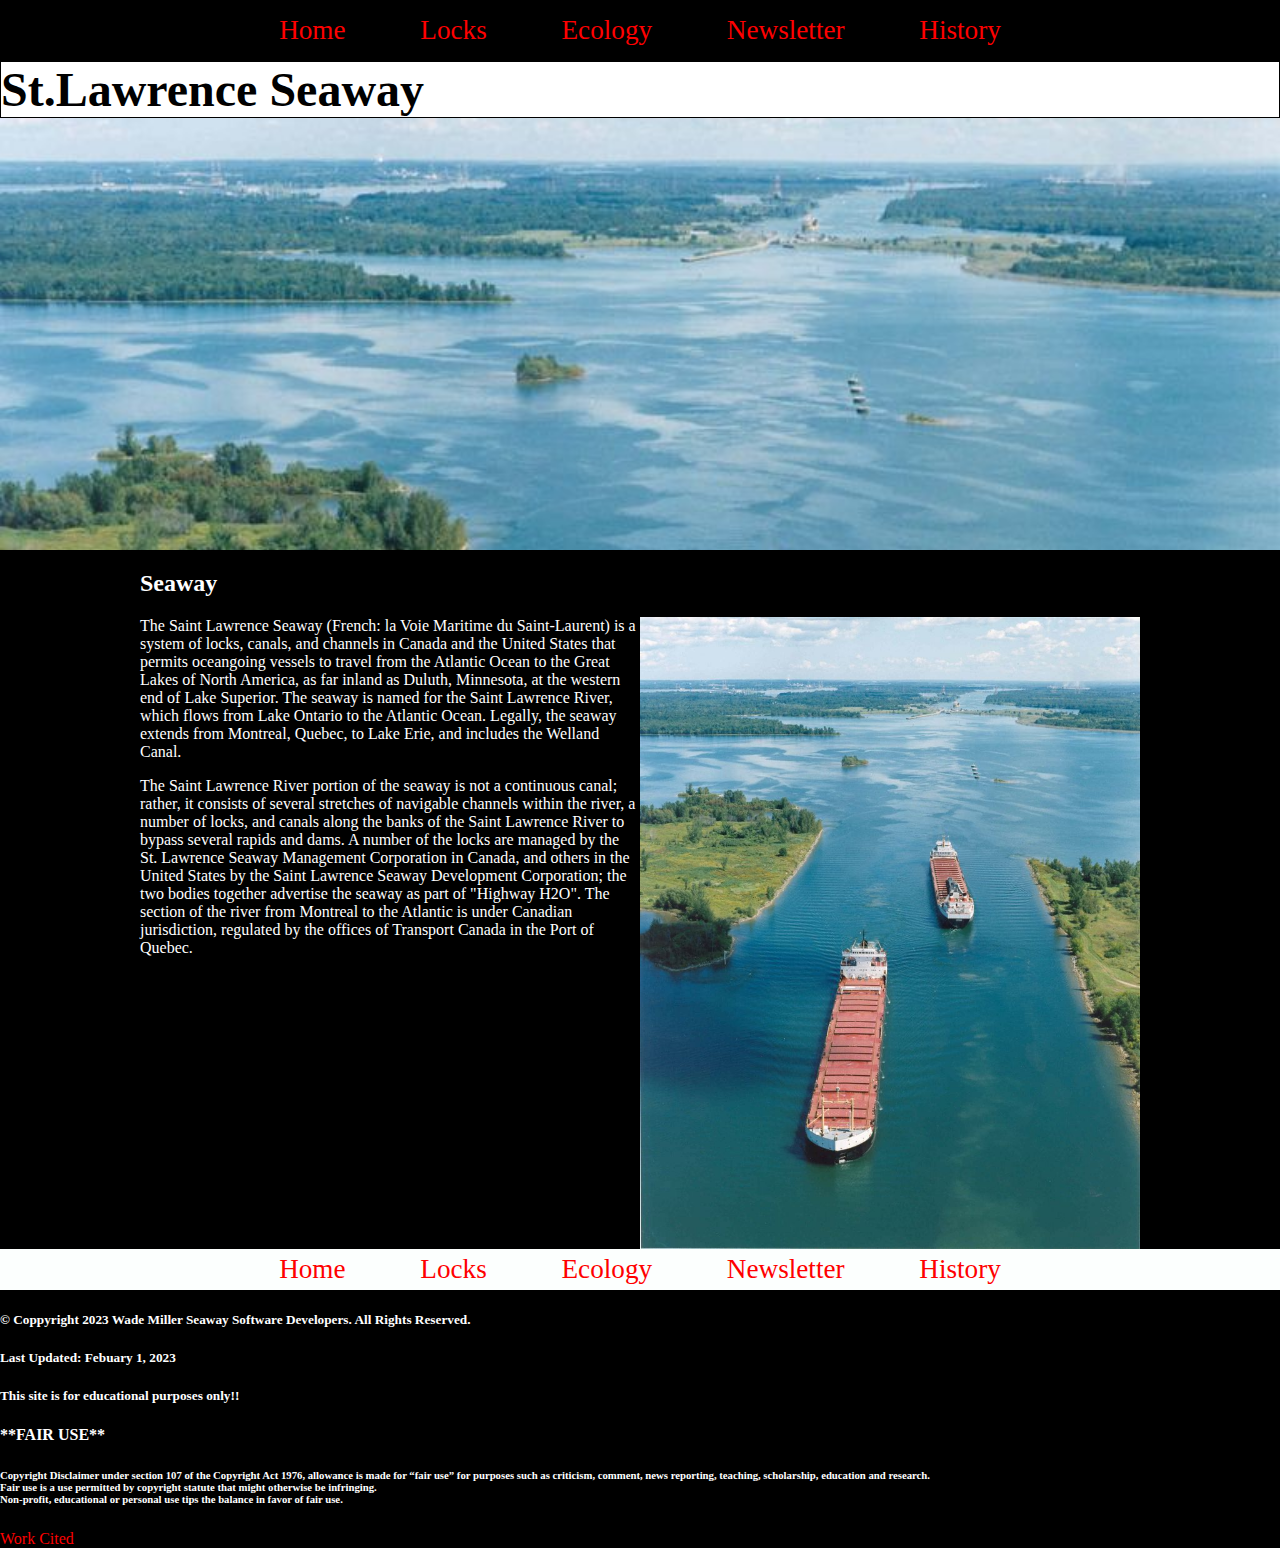
<file: index.html>
<!doctype html>
<html>

<meta charset="utf-8">
<title>St. Lawerance Seaway</title>
<link rel="stylesheet" href="css/styles.css">

<body class="site">
	<header>
				
		<nav>
			<a href="index.html">Home</a>
			<a href="locks.html">Locks</a>
			<a href="ecology.html">Ecology</a>
			<a href="newsletter.html">Newsletter</a>
			<a href="history.html">History</a>
		</nav>
	<h1>St.Lawrence Seaway</h1>
	</header>
	<main>
		<h2><b>Seaway</b></h2>
		<article>
		<p><img src="images/home.jpg" alt="boats " width="50%" height="50%">The Saint Lawrence Seaway (French: la Voie Maritime du Saint-Laurent) is a system of locks, canals, and channels in Canada and the United States that permits oceangoing vessels to travel from the Atlantic Ocean to the Great Lakes of North America, as far inland as Duluth, Minnesota, at the western end of Lake Superior. The seaway is named for the Saint Lawrence River, which flows from Lake Ontario to the Atlantic Ocean. Legally, the seaway extends from Montreal, Quebec, to Lake Erie, and includes the Welland Canal.</p>
			
			
		<p>The Saint Lawrence River portion of the seaway is not a continuous canal; rather, it consists of several stretches of navigable channels within the river, a number of locks, and canals along the banks of the Saint Lawrence River to bypass several rapids and dams. A number of the locks are managed by the St. Lawrence Seaway Management Corporation in Canada, and others in the United States by the Saint Lawrence Seaway Development Corporation; the two bodies together advertise the seaway as part of "Highway H2O". The section of the river from Montreal to the Atlantic is under Canadian jurisdiction, regulated by the offices of Transport Canada in the Port of Quebec.

</p>
	</article>
	</main>
	<footer>
	<nav id="fNav">
			<a href="index.html">Home</a>
			<a href="locks.html">Locks</a>
			<a href="ecology.html">Ecology</a>
			<a href="newsletter.html">Newsletter</a>
			<a href="history.html">History</a>
		</nav>
<h5>&copy; Coppyright 2023 Wade Miller Seaway Software Developers. All Rights Reserved.</h5>
		<h5>Last Updated: Febuary 1, 2023</h5>
		<h5>This site is for educational purposes only!!</h5>
<h4>**FAIR USE**</h4>

<h6>Copyright Disclaimer under section 107 of the Copyright Act 1976, allowance is made for “fair use” for purposes such as criticism, comment, news reporting, teaching, scholarship, education and research.<br>Fair use is a use permitted by copyright statute that might otherwise be infringing. <br>Non-profit, educational or personal use tips the balance in favor of fair use. </h6>

		<a href="https://en.wikipedia.org/wiki/Saint_Lawrence_Seaway">Work Cited</a>


	</footer>
		
</body>
</html>
</file>
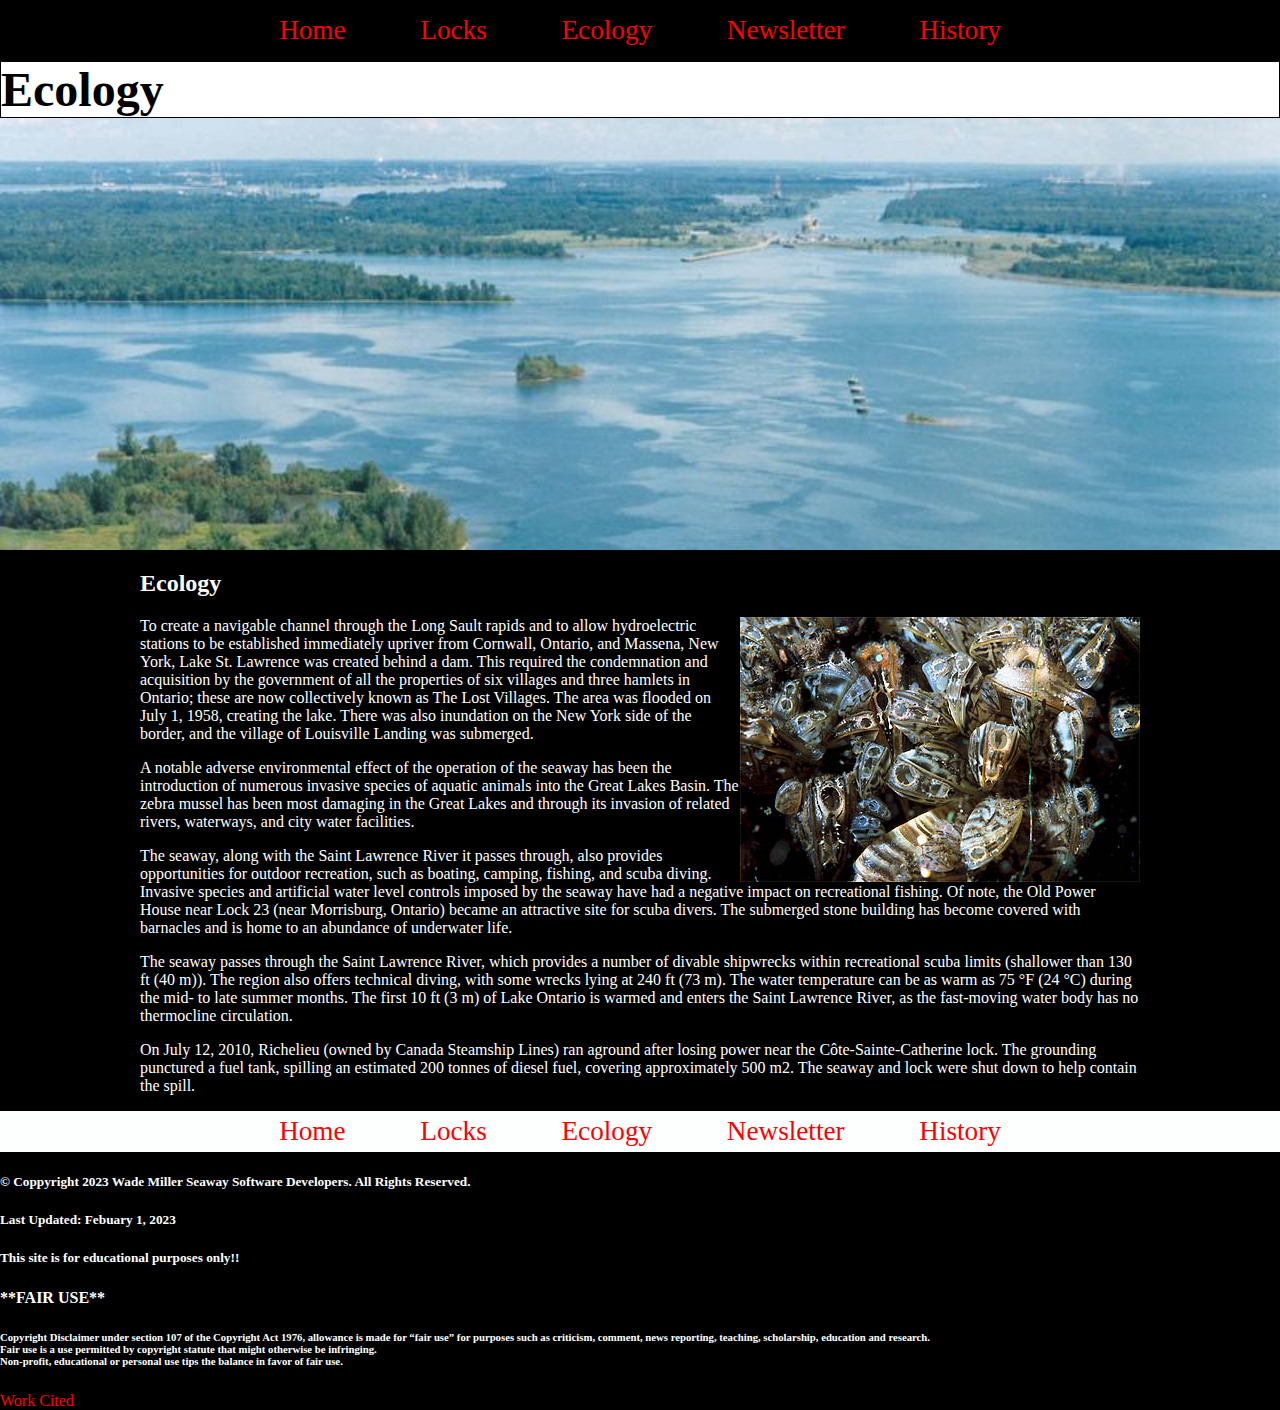
<file: ecology.html>
<!doctype html>
<html>

<meta charset="utf-8">
<title>St. Lawerance Seaway</title>
<link rel="stylesheet" href="css/styles.css">

<body class="site">
	<header>
				
		<nav>
			<a href="index.html">Home</a>
			<a href="locks.html">Locks</a>
			<a href="ecology.html">Ecology</a>
			<a href="newsletter.html">Newsletter</a>
			<a href="history.html">History</a>
		</nav>
	<h1>Ecology</h1>
	</header>
	<main>
		<h2><b>Ecology</b></h2>
		<article>
		<p><img src="images/ecology1.jpg" alt="ecology">To create a navigable channel through the Long Sault rapids and to allow hydroelectric stations to be established immediately upriver from Cornwall, Ontario, and Massena, New York, Lake St. Lawrence was created behind a dam. This required the condemnation and acquisition by the government of all the properties of six villages and three hamlets in Ontario; these are now collectively known as The Lost Villages. The area was flooded on July 1, 1958, creating the lake. There was also inundation on the New York side of the border, and the village of Louisville Landing was submerged.


			</p>
			<p>A notable adverse environmental effect of the operation of the seaway has been the introduction of numerous invasive species of aquatic animals into the Great Lakes Basin. The zebra mussel has been most damaging in the Great Lakes and through its invasion of related rivers, waterways, and city water facilities.
</p>
			<p>
			The seaway, along with the Saint Lawrence River it passes through, also provides opportunities for outdoor recreation, such as boating, camping, fishing, and scuba diving. Invasive species and artificial water level controls imposed by the seaway have had a negative impact on recreational fishing. Of note, the Old Power House near Lock 23 (near Morrisburg, Ontario) became an attractive site for scuba divers. The submerged stone building has become covered with barnacles and is home to an abundance of underwater life.

			</p>
			
			<p>The seaway passes through the Saint Lawrence River, which provides a number of divable shipwrecks within recreational scuba limits (shallower than 130 ft (40 m)). The region also offers technical diving, with some wrecks lying at 240 ft (73 m). The water temperature can be as warm as 75 °F (24 °C) during the mid- to late summer months. The first 10 ft (3 m) of Lake Ontario is warmed and enters the Saint Lawrence River, as the fast-moving water body has no thermocline circulation.</p>
			
			<p>On July 12, 2010, Richelieu (owned by Canada Steamship Lines) ran aground after losing power near the Côte-Sainte-Catherine lock. The grounding punctured a fuel tank, spilling an estimated 200 tonnes of diesel fuel, covering approximately 500 m2. The seaway and lock were shut down to help contain the spill.
</p>
		</article>
		<aside>
		
			 
		</aside>
	</main>
	<footer>
	<nav id="fNav">
			<a href="index.html">Home</a>
			<a href="locks.html">Locks</a>
			<a href="ecology.html">Ecology</a>
			<a href="newsletter.html">Newsletter</a>
			<a href="history.html">History</a>
		</nav>
<h5>&copy; Coppyright 2023 Wade Miller Seaway Software Developers. All Rights Reserved.</h5>
		<h5>Last Updated: Febuary 1, 2023</h5>
		<h5>This site is for educational purposes only!!</h5>
<h4>**FAIR USE**</h4>

<h6>Copyright Disclaimer under section 107 of the Copyright Act 1976, allowance is made for “fair use” for purposes such as criticism, comment, news reporting, teaching, scholarship, education and research.<br>Fair use is a use permitted by copyright statute that might otherwise be infringing. <br>Non-profit, educational or personal use tips the balance in favor of fair use. </h6>

		<a href="https://en.wikipedia.org/wiki/Saint_Lawrence_Seaway">Work Cited</a>


	</footer>
		
</body>
</html>
</file>
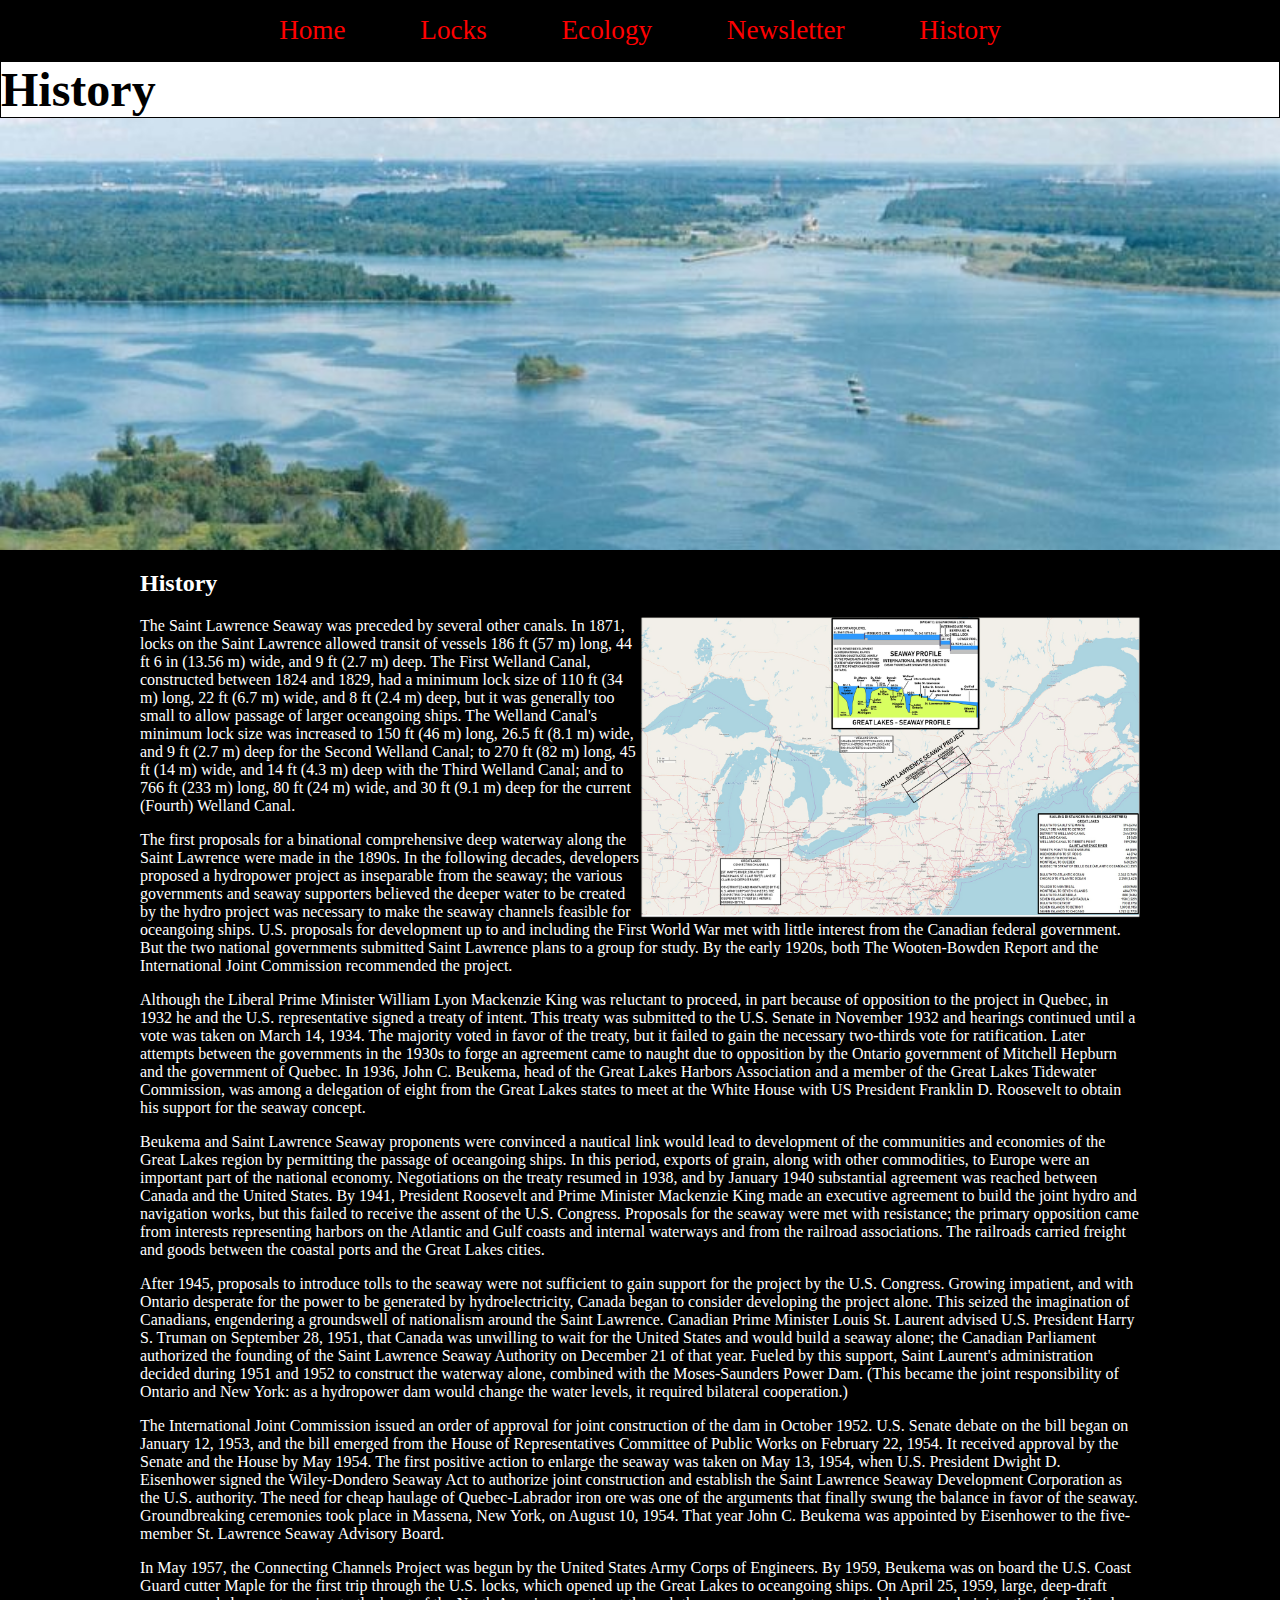
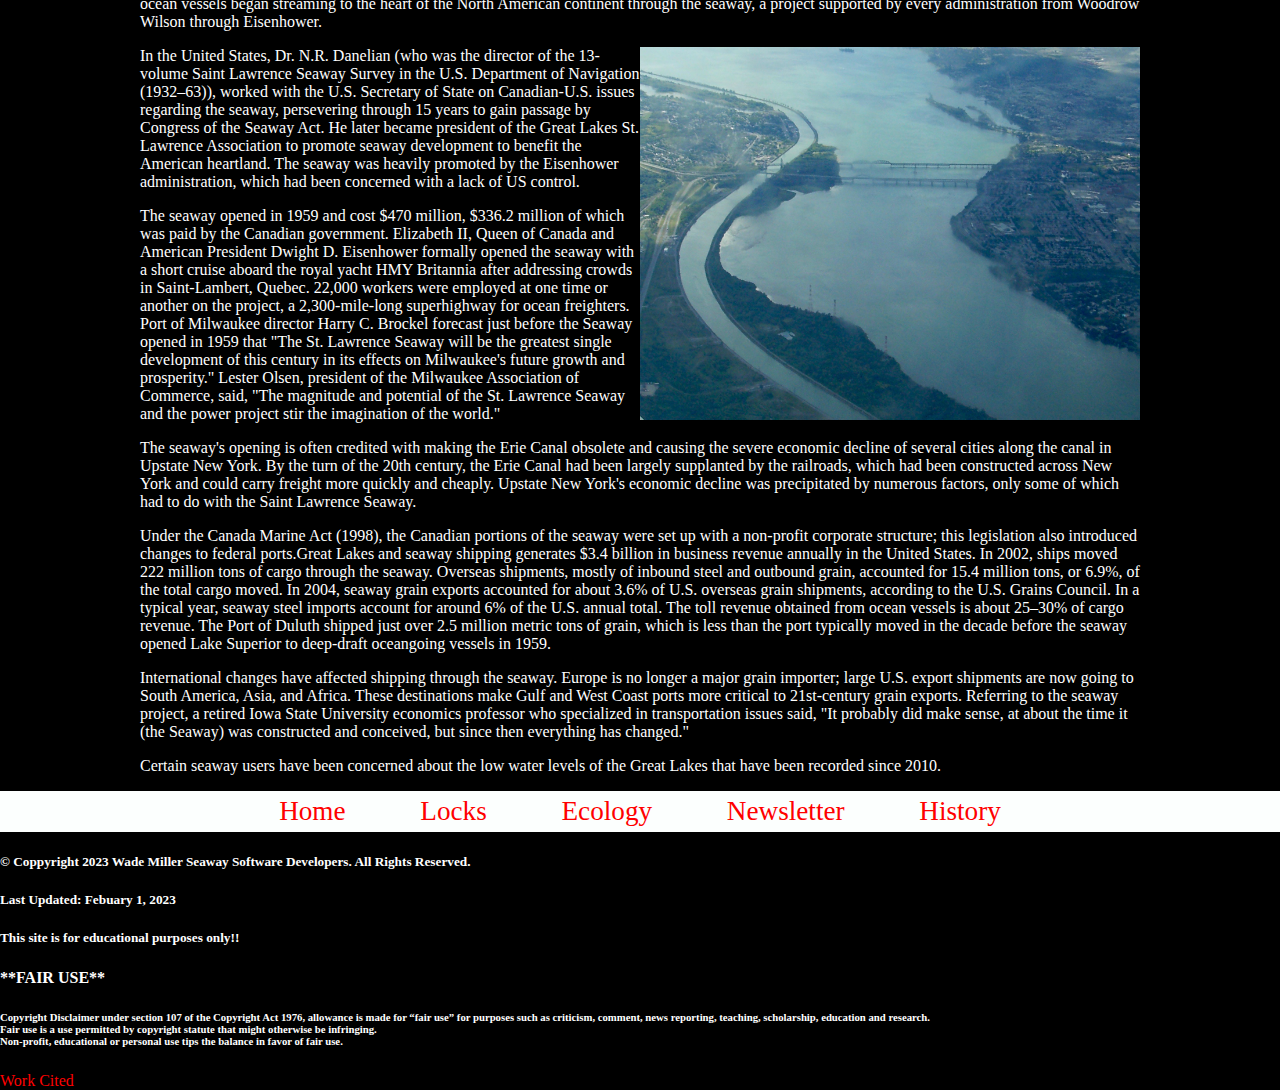
<file: history.html>
<!doctype html>
<html>

<meta charset="utf-8">
<title>St. Lawerance Seaway</title>
<link rel="stylesheet" href="css/styles.css">

<body class="site">
	<header>
				
		<nav>
			<a href="index.html">Home</a>
			<a href="locks.html">Locks</a>
			<a href="ecology.html">Ecology</a>
			<a href="newsletter.html">Newsletter</a>
			<a href="history.html">History</a>
		</nav>
	<h1>History</h1>
	</header>
	<main>
		<h2><b>History</b></h2>
		<article>
		<p><img src="images/history1.png" alt="History">The Saint Lawrence Seaway was preceded by several other canals. In 1871, locks on the Saint Lawrence allowed transit of vessels 186 ft (57 m) long, 44 ft 6 in (13.56 m) wide, and 9 ft (2.7 m) deep. The First Welland Canal, constructed between 1824 and 1829, had a minimum lock size of 110 ft (34 m) long, 22 ft (6.7 m) wide, and 8 ft (2.4 m) deep, but it was generally too small to allow passage of larger oceangoing ships. The Welland Canal's minimum lock size was increased to 150 ft (46 m) long, 26.5 ft (8.1 m) wide, and 9 ft (2.7 m) deep for the Second Welland Canal; to 270 ft (82 m) long, 45 ft (14 m) wide, and 14 ft (4.3 m) deep with the Third Welland Canal; and to 766 ft (233 m) long, 80 ft (24 m) wide, and 30 ft (9.1 m) deep for the current (Fourth) Welland Canal.


			</p>
			<p>The first proposals for a binational comprehensive deep waterway along the Saint Lawrence were made in the 1890s. In the following decades, developers proposed a hydropower project as inseparable from the seaway; the various governments and seaway supporters believed the deeper water to be created by the hydro project was necessary to make the seaway channels feasible for oceangoing ships. U.S. proposals for development up to and including the First World War met with little interest from the Canadian federal government. But the two national governments submitted Saint Lawrence plans to a group for study. By the early 1920s, both The Wooten-Bowden Report and the International Joint Commission recommended the project.</p>
			<p>Although the Liberal Prime Minister William Lyon Mackenzie King was reluctant to proceed, in part because of opposition to the project in Quebec, in 1932 he and the U.S. representative signed a treaty of intent. This treaty was submitted to the U.S. Senate in November 1932 and hearings continued until a vote was taken on March 14, 1934. The majority voted in favor of the treaty, but it failed to gain the necessary two-thirds vote for ratification. Later attempts between the governments in the 1930s to forge an agreement came to naught due to opposition by the Ontario government of Mitchell Hepburn and the government of Quebec. In 1936, John C. Beukema, head of the Great Lakes Harbors Association and a member of the Great Lakes Tidewater Commission, was among a delegation of eight from the Great Lakes states to meet at the White House with US President Franklin D. Roosevelt to obtain his support for the seaway concept.</p>
			<p>Beukema and Saint Lawrence Seaway proponents were convinced a nautical link would lead to development of the communities and economies of the Great Lakes region by permitting the passage of oceangoing ships. In this period, exports of grain, along with other commodities, to Europe were an important part of the national economy. Negotiations on the treaty resumed in 1938, and by January 1940 substantial agreement was reached between Canada and the United States. By 1941, President Roosevelt and Prime Minister Mackenzie King made an executive agreement to build the joint hydro and navigation works, but this failed to receive the assent of the U.S. Congress. Proposals for the seaway were met with resistance; the primary opposition came from interests representing harbors on the Atlantic and Gulf coasts and internal waterways and from the railroad associations. The railroads carried freight and goods between the coastal ports and the Great Lakes cities.</p>
			<p>After 1945, proposals to introduce tolls to the seaway were not sufficient to gain support for the project by the U.S. Congress. Growing impatient, and with Ontario desperate for the power to be generated by hydroelectricity, Canada began to consider developing the project alone. This seized the imagination of Canadians, engendering a groundswell of nationalism around the Saint Lawrence. Canadian Prime Minister Louis St. Laurent advised U.S. President Harry S. Truman on September 28, 1951, that Canada was unwilling to wait for the United States and would build a seaway alone; the Canadian Parliament authorized the founding of the Saint Lawrence Seaway Authority on December 21 of that year. Fueled by this support, Saint Laurent's administration decided during 1951 and 1952 to construct the waterway alone, combined with the Moses-Saunders Power Dam. (This became the joint responsibility of Ontario and New York: as a hydropower dam would change the water levels, it required bilateral cooperation.)</p>
			<p>The International Joint Commission issued an order of approval for joint construction of the dam in October 1952. U.S. Senate debate on the bill began on January 12, 1953, and the bill emerged from the House of Representatives Committee of Public Works on February 22, 1954. It received approval by the Senate and the House by May 1954. The first positive action to enlarge the seaway was taken on May 13, 1954, when U.S. President Dwight D. Eisenhower signed the Wiley-Dondero Seaway Act to authorize joint construction and establish the Saint Lawrence Seaway Development Corporation as the U.S. authority. The need for cheap haulage of Quebec-Labrador iron ore was one of the arguments that finally swung the balance in favor of the seaway. Groundbreaking ceremonies took place in Massena, New York, on August 10, 1954. That year John C. Beukema was appointed by Eisenhower to the five-member St. Lawrence Seaway Advisory Board.</p>
			<p>In May 1957, the Connecting Channels Project was begun by the United States Army Corps of Engineers. By 1959, Beukema was on board the U.S. Coast Guard cutter Maple for the first trip through the U.S. locks, which opened up the Great Lakes to oceangoing ships. On April 25, 1959, large, deep-draft ocean vessels began streaming to the heart of the North American continent through the seaway, a project supported by every administration from Woodrow Wilson through Eisenhower.</p><img src="images/history2.jpg" alt="History2">
			<p>In the United States, Dr. N.R. Danelian (who was the director of the 13-volume Saint Lawrence Seaway Survey in the U.S. Department of Navigation (1932–63)), worked with the U.S. Secretary of State on Canadian-U.S. issues regarding the seaway, persevering through 15 years to gain passage by Congress of the Seaway Act. He later became president of the Great Lakes St. Lawrence Association to promote seaway development to benefit the American heartland. The seaway was heavily promoted by the Eisenhower administration, which had been concerned with a lack of US control.</p>
			<p>The seaway opened in 1959 and cost $470 million, $336.2 million of which was paid by the Canadian government. Elizabeth II, Queen of Canada and American President Dwight D. Eisenhower formally opened the seaway with a short cruise aboard the royal yacht HMY Britannia after addressing crowds in Saint-Lambert, Quebec. 22,000 workers were employed at one time or another on the project, a 2,300-mile-long superhighway for ocean freighters. Port of Milwaukee director Harry C. Brockel forecast just before the Seaway opened in 1959 that "The St. Lawrence Seaway will be the greatest single development of this century in its effects on Milwaukee's future growth and prosperity." Lester Olsen, president of the Milwaukee Association of Commerce, said, "The magnitude and potential of the St. Lawrence Seaway and the power project stir the imagination of the world."</p>
			<p>The seaway's opening is often credited with making the Erie Canal obsolete and causing the severe economic decline of several cities along the canal in Upstate New York. By the turn of the 20th century, the Erie Canal had been largely supplanted by the railroads, which had been constructed across New York and could carry freight more quickly and cheaply. Upstate New York's economic decline was precipitated by numerous factors, only some of which had to do with the Saint Lawrence Seaway.</p>
			<p>Under the Canada Marine Act (1998), the Canadian portions of the seaway were set up with a non-profit corporate structure; this legislation also introduced changes to federal ports.Great Lakes and seaway shipping generates $3.4 billion in business revenue annually in the United States. In 2002, ships moved 222 million tons of cargo through the seaway. Overseas shipments, mostly of inbound steel and outbound grain, accounted for 15.4 million tons, or 6.9%, of the total cargo moved. In 2004, seaway grain exports accounted for about 3.6% of U.S. overseas grain shipments, according to the U.S. Grains Council. In a typical year, seaway steel imports account for around 6% of the U.S. annual total. The toll revenue obtained from ocean vessels is about 25–30% of cargo revenue. The Port of Duluth shipped just over 2.5 million metric tons of grain, which is less than the port typically moved in the decade before the seaway opened Lake Superior to deep-draft oceangoing vessels in 1959.</p>
			<p>International changes have affected shipping through the seaway. Europe is no longer a major grain importer; large U.S. export shipments are now going to South America, Asia, and Africa. These destinations make Gulf and West Coast ports more critical to 21st-century grain exports. Referring to the seaway project, a retired Iowa State University economics professor who specialized in transportation issues said, "It probably did make sense, at about the time it (the Seaway) was constructed and conceived, but since then everything has changed."</p>
			<p>Certain seaway users have been concerned about the low water levels of the Great Lakes that have been recorded since 2010.</p>
		</article>
		<aside>
		
			 
		</aside>
	</main>
<footer>
	<nav id="fNav">
			<a href="index.html">Home</a>
			<a href="locks.html">Locks</a>
			<a href="ecology.html">Ecology</a>
			<a href="newsletter.html">Newsletter</a>
			<a href="history.html">History</a>
		</nav>
<h5>&copy; Coppyright 2023 Wade Miller Seaway Software Developers. All Rights Reserved.</h5>
		<h5>Last Updated: Febuary 1, 2023</h5>
		<h5>This site is for educational purposes only!!</h5>
<h4>**FAIR USE**</h4>

<h6>Copyright Disclaimer under section 107 of the Copyright Act 1976, allowance is made for “fair use” for purposes such as criticism, comment, news reporting, teaching, scholarship, education and research.<br>Fair use is a use permitted by copyright statute that might otherwise be infringing. <br>Non-profit, educational or personal use tips the balance in favor of fair use. </h6>

		<a href="https://en.wikipedia.org/wiki/Saint_Lawrence_Seaway">Work Cited</a>


	</footer>
		
</body>
</html>
</file>
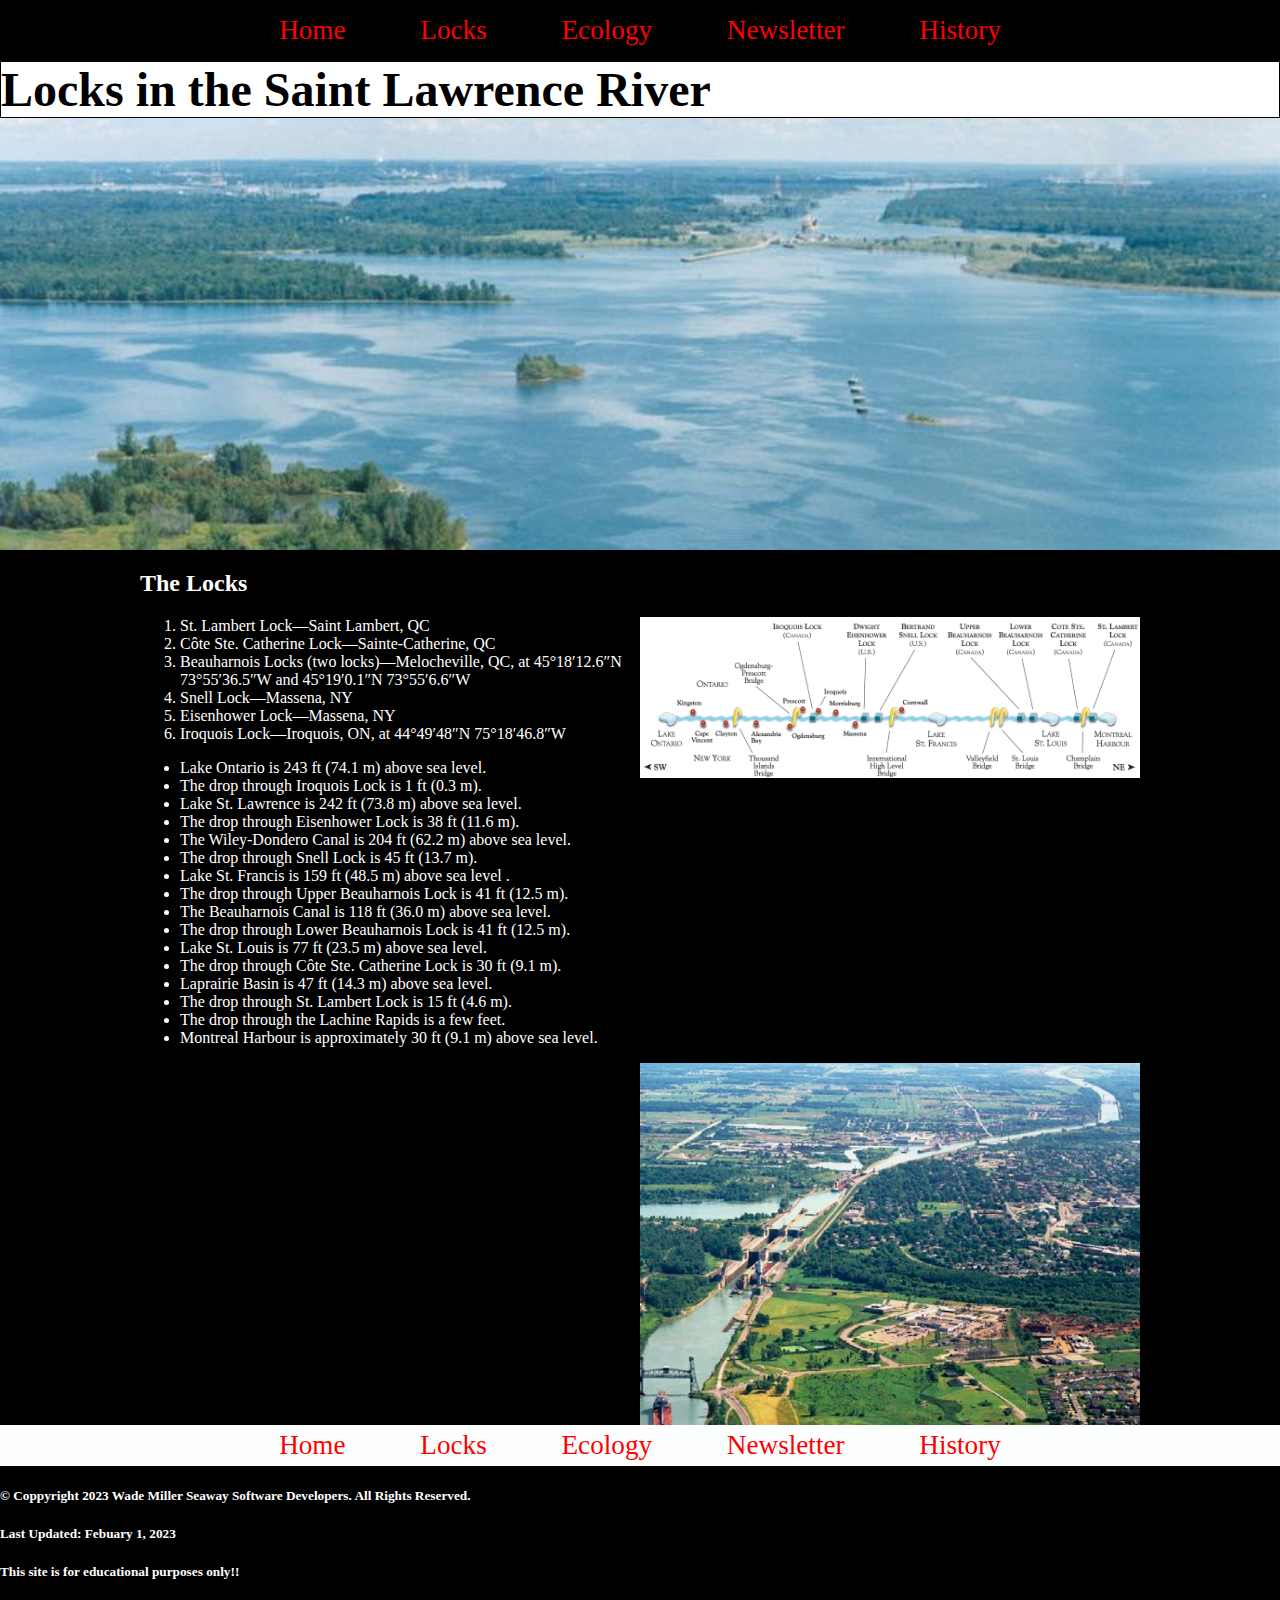
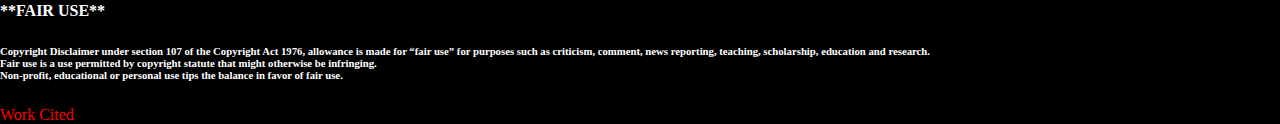
<file: locks.html>
<!doctype html>
<html>

<meta charset="utf-8">
<title>St. Lawerance Seaway</title>
<link rel="stylesheet" href="css/styles.css">

<body class="site">
	<header>
				
		<nav>
			<a href="index.html">Home</a>
			<a href="locks.html">Locks</a>
			<a href="ecology.html">Ecology</a>
			<a href="newsletter.html">Newsletter</a>
			<a href="history.html">History</a>
		</nav>
	<h1>Locks in the Saint Lawrence River</h1>
	</header>
	<main>
		<h2><b>The Locks</b></h2>
		<article>
		<p><img src="images/locks1.png" alt="Locks"> 
			<ol>
			<li>St. Lambert Lock—Saint Lambert, QC</li>
			<li>Côte Ste. Catherine Lock—Sainte-Catherine, QC</li>
			<li>Beauharnois Locks (two locks)—Melocheville, QC, at 45°18′12.6″N 73°55′36.5″W and 45°19′0.1″N 73°55′6.6″W</li>
			<li>Snell Lock—Massena, NY</li>
			<li>Eisenhower Lock—Massena, NY</li>
			<li>Iroquois Lock—Iroquois, ON, at 44°49′48″N 75°18′46.8″W</li>
			</ol>
			<ul>
			<li>Lake Ontario is 243 ft (74.1 m) above sea level.</li>
			<li>The drop through Iroquois Lock is 1 ft (0.3 m).</li>
			<li>Lake St. Lawrence is 242 ft (73.8 m) above sea level.</li>
			<li>The drop through Eisenhower Lock is 38 ft (11.6 m).</li>
			<li>The Wiley-Dondero Canal is 204 ft (62.2 m) above sea level.</li>
			<li>The drop through Snell Lock is 45 ft (13.7 m).</li>
			<li>Lake St. Francis is 159 ft (48.5 m) above sea level .</li>
			<li>The drop through Upper Beauharnois Lock is 41 ft (12.5 m).</li>
			<li>The Beauharnois Canal is 118 ft (36.0 m) above sea level.</li>
			<li>The drop through Lower Beauharnois Lock is 41 ft (12.5 m).</li>
			<li>Lake St. Louis is 77 ft (23.5 m) above sea level.</li>
			<li>The drop through Côte Ste. Catherine Lock is 30 ft (9.1 m).</li>
			<li>Laprairie Basin is 47 ft (14.3 m) above sea level.</li>
			<li>The drop through St. Lambert Lock is 15 ft (4.6 m).</li>
			<li>The drop through the Lachine Rapids is a few feet.</li>
			<li>Montreal Harbour is approximately 30 ft (9.1 m) above sea level.</li>
			</ul>
			<img src="images/locks2.png" alt="Locks2">
			</p>
		</article>
		<aside>
		
			 
		</aside>
	</main>
<footer>
	<nav id="fNav">
			<a href="index.html">Home</a>
			<a href="locks.html">Locks</a>
			<a href="ecology.html">Ecology</a>
			<a href="newsletter.html">Newsletter</a>
			<a href="history.html">History</a>
		</nav>
<h5>&copy; Coppyright 2023 Wade Miller Seaway Software Developers. All Rights Reserved.</h5>
		<h5>Last Updated: Febuary 1, 2023</h5>
		<h5>This site is for educational purposes only!!</h5>
<h4>**FAIR USE**</h4>

<h6>Copyright Disclaimer under section 107 of the Copyright Act 1976, allowance is made for “fair use” for purposes such as criticism, comment, news reporting, teaching, scholarship, education and research.<br>Fair use is a use permitted by copyright statute that might otherwise be infringing. <br>Non-profit, educational or personal use tips the balance in favor of fair use. </h6>

		<a href="https://en.wikipedia.org/wiki/Saint_Lawrence_Seaway">Work Cited</a>


	</footer>
		
</body>
</html>
</file>
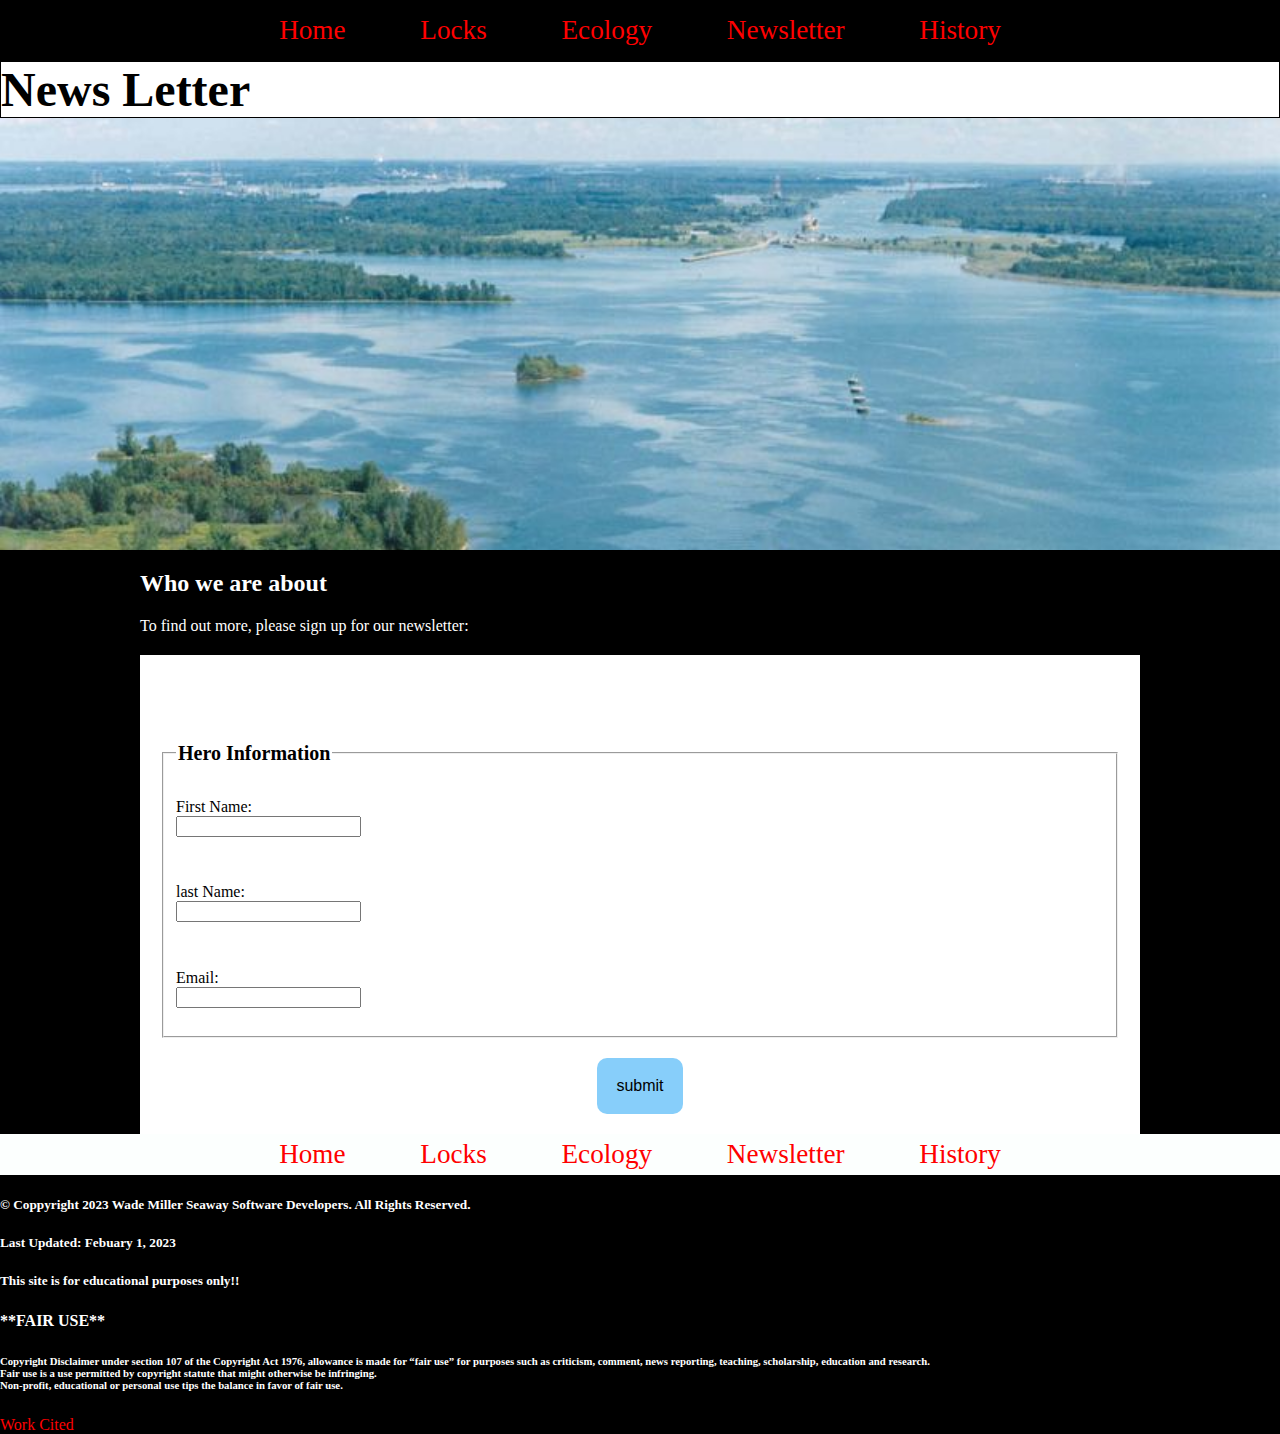
<file: newsletter.html>
<!doctype html>
<html>

<meta charset="utf-8">
<title>St. Lawerance Seaway</title>
<link rel="stylesheet" href="css/styles.css">

<body class="site">
	<header>
				
		<nav>
			<a href="index.html">Home</a>
			<a href="locks.html">Locks</a>
			<a href="ecology.html">Ecology</a>
			<a href="newsletter.html">Newsletter</a>
			<a href="history.html">History</a>
		</nav>
	<h1>News Letter</h1>
	</header>
	<main>
		<h2><b>Who we are about</b></h2>
		<article>
		<p>To find out more, please sign up for our newsletter:
<div id="form">
	
	 <h2>Complete the form below</h2>
		
		
<form> 
	
<fieldset>
	<legend>Hero Information</legend>
	<label for="fName">First Name:</label>
	<input type="text" name="fName" id="fName" required>
	
	<label for="lName">last Name:</label>
	<input type="text" name="lName" id="lName" required>
	
	<label for="email">Email:</label>
	<input type="email" name="email" id="email" required>
</fieldset>
	
     
		<input type="submit" id="submit" value="submit" class="btn">
	</form>
	</div>
	
        </main>
<footer>
	<nav id="fNav">
			<a href="index.html">Home</a>
			<a href="locks.html">Locks</a>
			<a href="ecology.html">Ecology</a>
			<a href="newsletter.html">Newsletter</a>
			<a href="history.html">History</a>
		</nav>
<h5>&copy; Coppyright 2023 Wade Miller Seaway Software Developers. All Rights Reserved.</h5>
		<h5>Last Updated: Febuary 1, 2023</h5>
		<h5>This site is for educational purposes only!!</h5>
<h4>**FAIR USE**</h4>

<h6>Copyright Disclaimer under section 107 of the Copyright Act 1976, allowance is made for “fair use” for purposes such as criticism, comment, news reporting, teaching, scholarship, education and research.<br>Fair use is a use permitted by copyright statute that might otherwise be infringing. <br>Non-profit, educational or personal use tips the balance in favor of fair use. </h6>

		<a href="https://en.wikipedia.org/wiki/Saint_Lawrence_Seaway">Work Cited</a>


	</footer>
		
</body>
</html>
</file>
<file: css/styles.css>
body {
	padding: 0;
	margin: 0;
	background-color: black;
}

header {
	background: white;
	background-image: url("../images/home.jpg");
	background-size: cover;
	background-repeat: no-repeat;
	background-position: 100 0;
	min-height: 550px;
	margin:0;
	padding: 0;
}
header nav {
	padding: 15px 30px;
	background-color: black;
	min-height: 30px;
	font-size: 1em;
}

nav {
    padding: 5px 0;
    background: #FCFFFE ;
	text-align: center;
}

nav ul {
    display: block;
    padding-left: 100px;
}

nav ul li {
    display: inline-block;
    list-style: none;
}

nav a {
    color:#000000;
    font-size: 1.7em;
    padding: 0 1.3em;
    text-decoration: none;
}

nav a:hover {
    color: red;
    text-decoration: none;
}



header img {
	max-width: 100%;
	display: block;
	background-size: cover;
	width: 50%;
	height: auto;
	margin: auto;
	text-align: center;
	
}

li{
	color: white;
}

header nav a {
	color: red;
	text-decoration: none;
}

header h1 {
	font-size: 3em;
	background-color: white;
	margin: 0;
	padding: 0;
	border: 1px solid black;
	color: black;
}

main {
	margin: 0 auto;
	max-width: 1000px;
}

article img{
	float: right;
	max-width: 50%; 
	max-height: 50%;
	text-align: right;
}

table{
	width: 80%;
}

p{
	color: white;
}

h1 {
	color: white;
}

h2 {
	color: white;
}

h4 {
	color: white;
}

h5{
	color: white;
}

h6{
	color: white;
}

blackquote {
	color: white;
}

footer {
    clear: both;
    background-color: #000000;
    height: 150px;
}

footer nav ul {
    display: block;
    float: right;
}

footer nav ul li {
    display: inline-block;
    list-style: none;
    padding: 1em;
}

footer nav ul li a {
    color: #FCFFFE;
    text-decoration: none;
    font-size: 1.5em;
}
    
footer nav ul li a:hover {
    color: #FCFFFE;
    text-decoration: underline;
}

footer p {
    clear: right;
    float: right;
    color: #FCFFFE;
    font-weight: bold;
    text-align: center;
    margin: 2px;
    margin-right: 50px;
}

a:-webkit-any-link {
    cursor: pointer;
    text-decoration: none;
	color: red;
}

#form {
		margin-top:2%;
		background-color: white;
		padding: 2%;
	}
	
	#form h2 {
		text-align: center;
	}

	fieldset, input, select, textarea {
		margin-bottom: 2%;
	}
	
	fieldset legend {
		font-weight: bold;
		font-size:1.25em;
	}
	
	label{
		display:block;
		padding-top: 3%
	}
	
	form #submit {
		margin: 0 auto;
		border: none;
		display: block;
		padding: 2%;
		font-size: 1em;
		border-radius: 10px;
		background-color: lightskyblue;
	}
</file>
